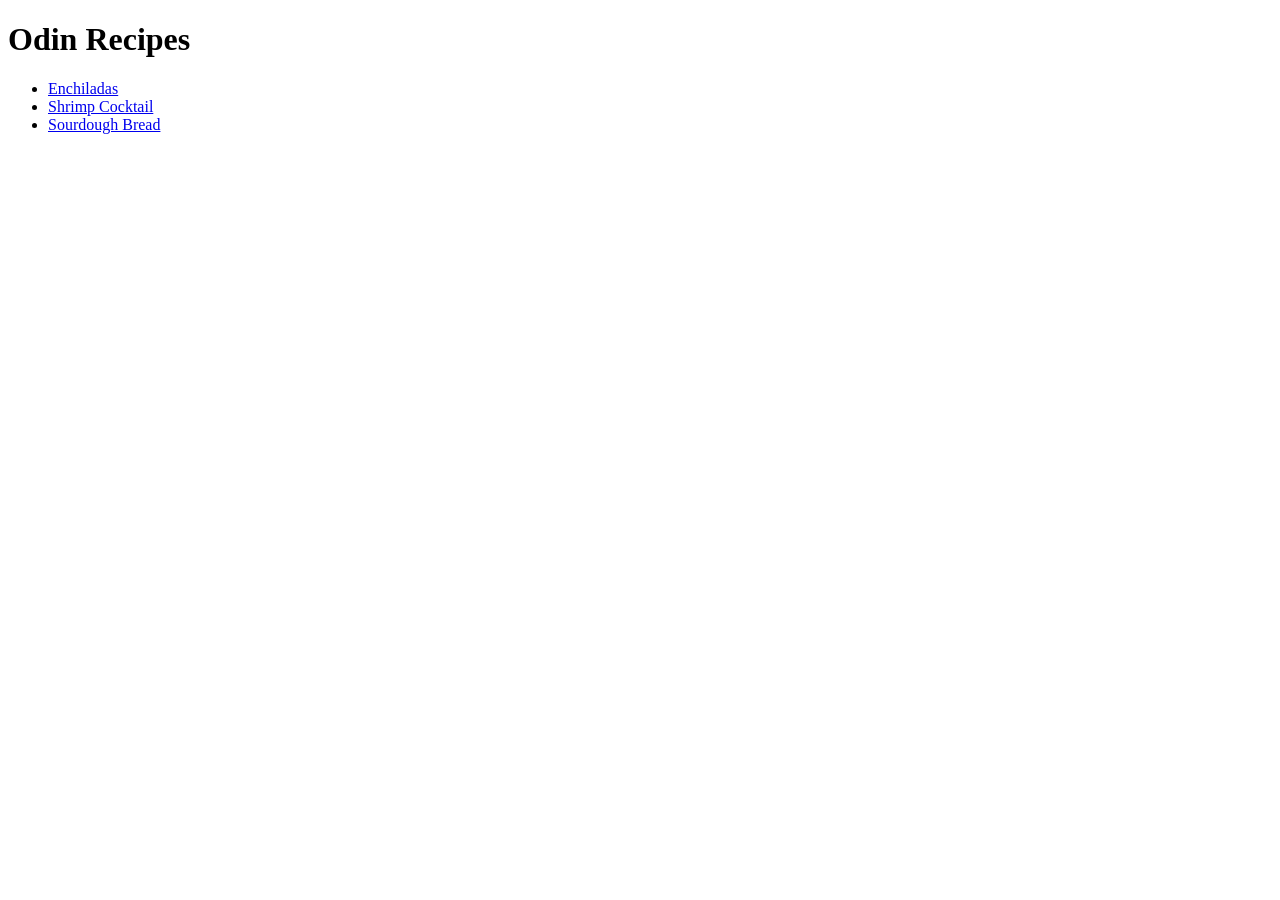
<file: index.html>
<!DOCTYPE html>
<html lang="en">
    <head>
        <meta charset="UTF-8">
        <title>Odin Recipes</title>
    </head>

    <body>
        <h1>Odin Recipes</h1>
        <ul>
            <li><a href="recipes/enchiladas.html">Enchiladas</a></li>
            <li><a href="recipes/shrimp_cocktail.html">Shrimp Cocktail</a></li>
            <li><a href="recipes/sourdough_bread.html">Sourdough Bread</a></li>
        </ul> 
    </body>
</html>
</file>
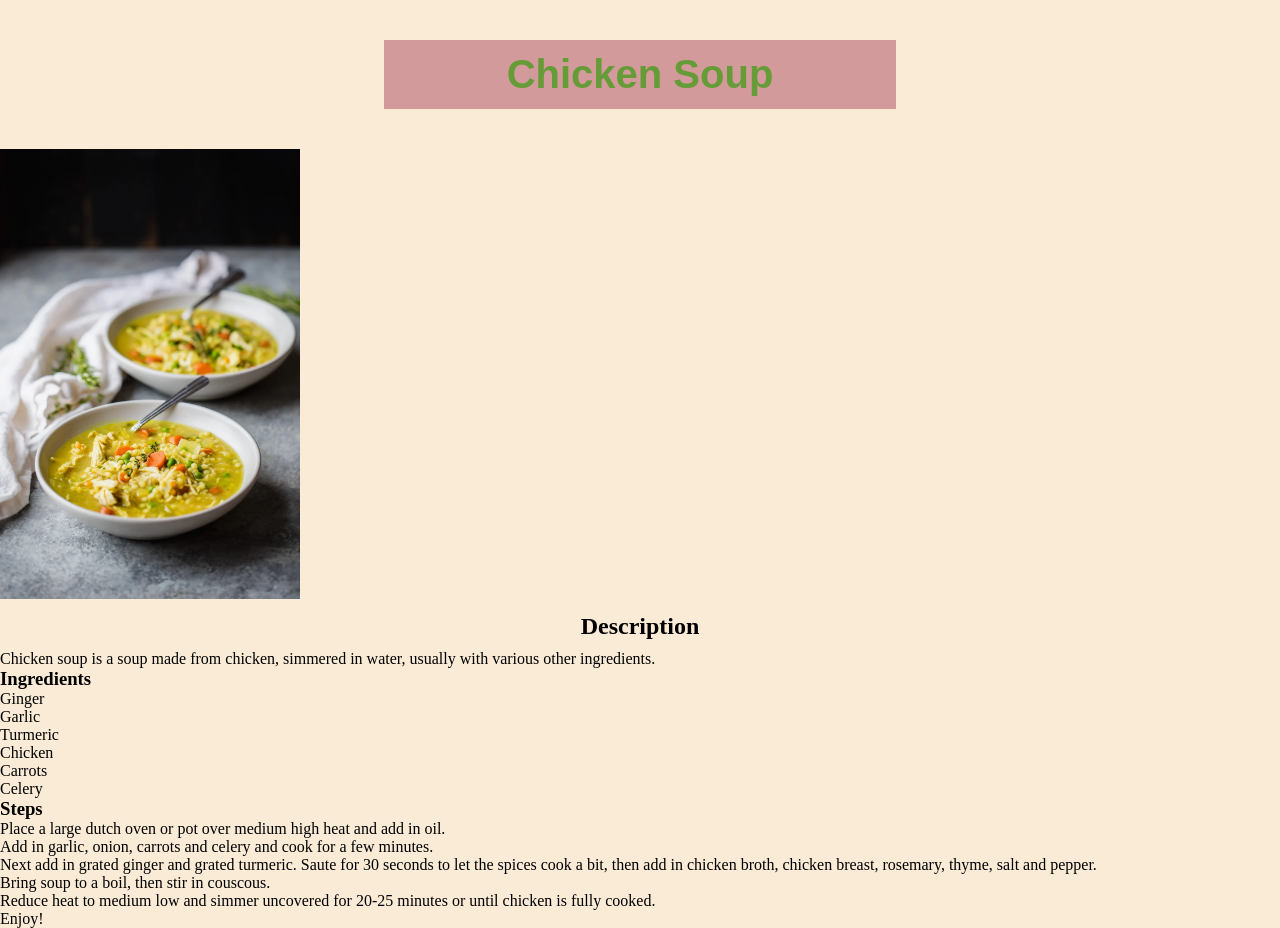
<file: recipes/chickensoup.html>
<!DOCTYPE html>
<html lang="En">
    <head>
        <meta charset="UTF-8">
        <title>Chicken Soup Recipe</title>
        <link rel="stylesheet" href="../styles.css">
    </head>
    <body>
        <h1 class="header chick">Chicken Soup</h1>
        <img src="../images/chickensoup.jpg" alt="Photo of a DELICIOUS bowl of Chicken Soup" height="450" width="300">
        <h2>Description</h2>
        <p>Chicken soup is a soup made from chicken, simmered in water, usually with various other ingredients.</p>
        <h3>Ingredients</h3>
        <ul>
            <li>Ginger</li>
            <li>Garlic</li>
            <li>Turmeric</li>
            <li>Chicken</li>
            <li>Carrots</li>
            <li>Celery</li>
        </ul>
    <h3>Steps</h3>
        <ol>
            <li>Place a large dutch oven or pot over medium high heat and add in oil.</li>
            <li>Add in garlic, onion, carrots and celery and cook for a few minutes.</li>
            <li>Next add in grated ginger and grated turmeric. Saute for 30 seconds to let the spices cook a bit, then add in chicken broth, chicken breast, rosemary, thyme, salt and pepper.</li>
            <li>Bring soup to a boil, then stir in couscous.</li>
            <li>Reduce heat to medium low and simmer uncovered for 20-25 minutes or until chicken is fully cooked.</li>
            <li>Enjoy!</li>
        </ol>
    </body>
</html>
</file>
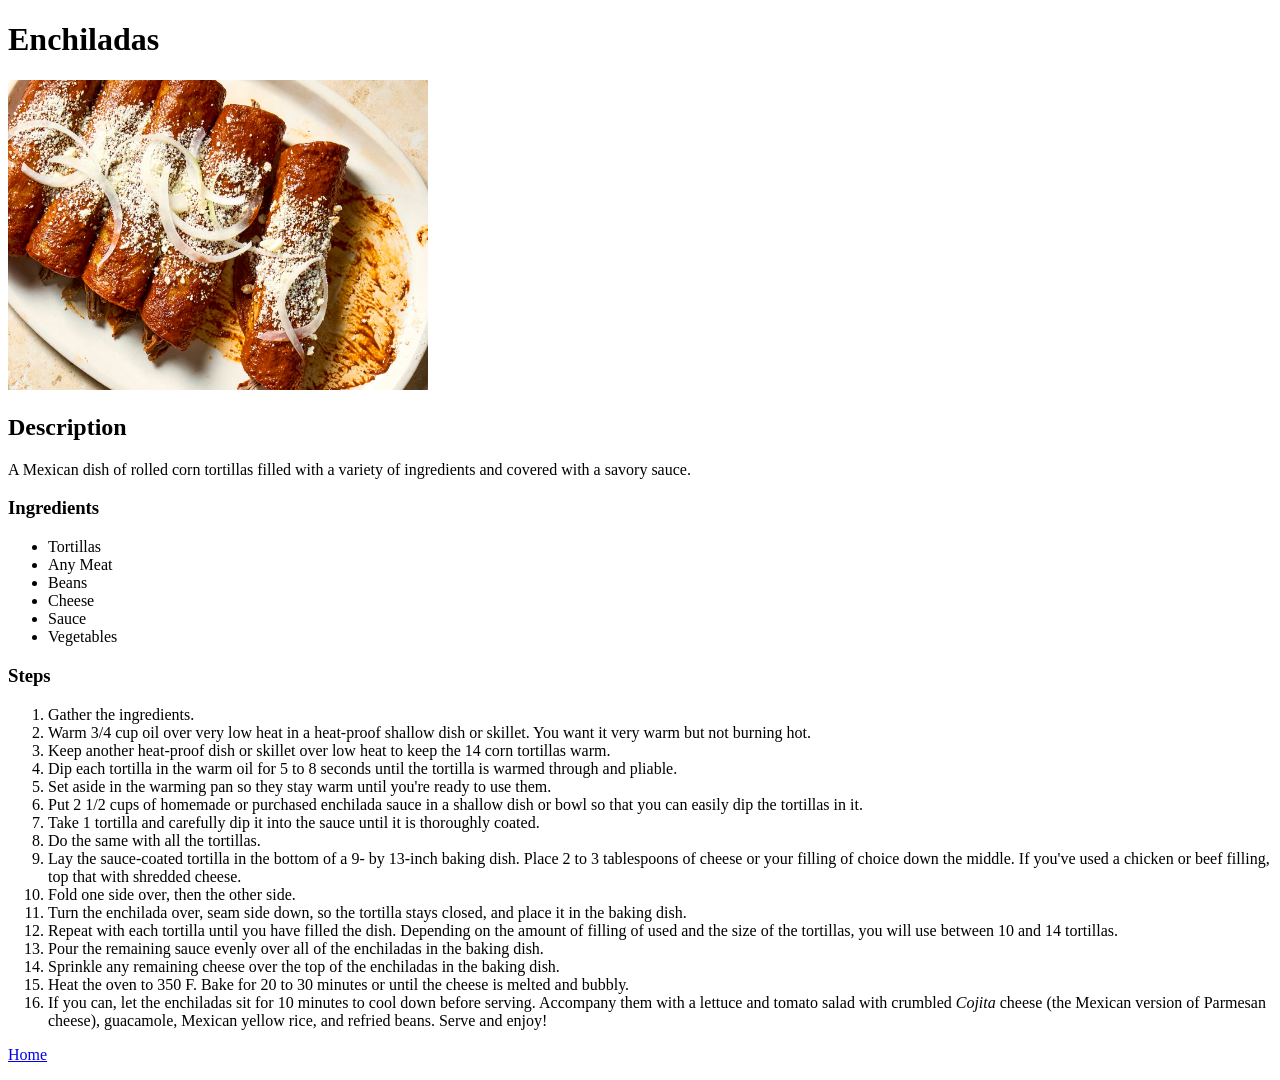
<file: recipes/enchiladas.html>
<!DOCTYPE html>
<html lang="en">
    <head>
        <meta charset="UTF-8">
        <title>Enchiladas</title>
    </head>

    <body>
        <h1>Enchiladas</h1>
        <img src="../images/Enchiladas.jpg" alt="A plate of delectably cooked Enchiladas made in the most Mexican way possible." height="310" width="420">
        
        <h2>Description</h2>
        <p>A Mexican dish of rolled corn tortillas filled with a variety of ingredients and covered with a savory sauce.</p>

        <h3>Ingredients</h3>
        <ul>
            <li>Tortillas</li>
            <li>Any Meat</li>
            <li>Beans</li>
            <li>Cheese</li>
            <li>Sauce</li>
            <li>Vegetables</li>
        </ul>

        <h3>Steps</h3>
        <ol>
            <li>Gather the ingredients.</li>
            <li>Warm 3/4 cup oil over very low heat in a heat-proof shallow dish or skillet. You want it very warm but not burning hot.</li>
            <li>Keep another heat-proof dish or skillet over low heat to keep the 14 corn tortillas warm.</li>
            <li>Dip each tortilla in the warm oil for 5 to 8 seconds until the tortilla is warmed through and pliable.</li>
            <li>Set aside in the warming pan so they stay warm until you're ready to use them.</li>
            <li>Put 2 1/2 cups of homemade or purchased enchilada sauce in a shallow dish or bowl so that you can easily dip the tortillas in it.</li>
            <li>Take 1 tortilla and carefully dip it into the sauce until it is thoroughly coated.</li>
            <li>Do the same with all the tortillas.</li>
            <li>Lay the sauce-coated tortilla in the bottom of a 9- by 13-inch baking dish. Place 2 to 3 tablespoons of cheese or your filling of choice down the middle. If you've used a chicken or beef filling, top that with shredded cheese.</li>
            <li>Fold one side over, then the other side.</li>
            <li>Turn the enchilada over, seam side down, so the tortilla stays closed, and place it in the baking dish.</li>
            <li>Repeat with each tortilla until you have filled the dish. Depending on the amount of filling of used and the size of the tortillas, you will use between 10 and 14 tortillas.</li>
            <li>Pour the remaining sauce evenly over all of the enchiladas in the baking dish.</li>
            <li>Sprinkle any remaining cheese over the top of the enchiladas in the baking dish.</li>
            <li>Heat the oven to 350 F. Bake for 20 to 30 minutes or until the cheese is melted and bubbly.</li>
            <li>If you can, let the enchiladas sit for 10 minutes to cool down before serving. Accompany them with a lettuce and tomato salad with crumbled <em>Cojita</em> cheese (the Mexican version of Parmesan cheese), guacamole, Mexican yellow rice, and refried beans. Serve and enjoy!</li>
        </ol>

        <p><a href="../index.html">Home</a></p>
        
    </body>
</html>
</file>
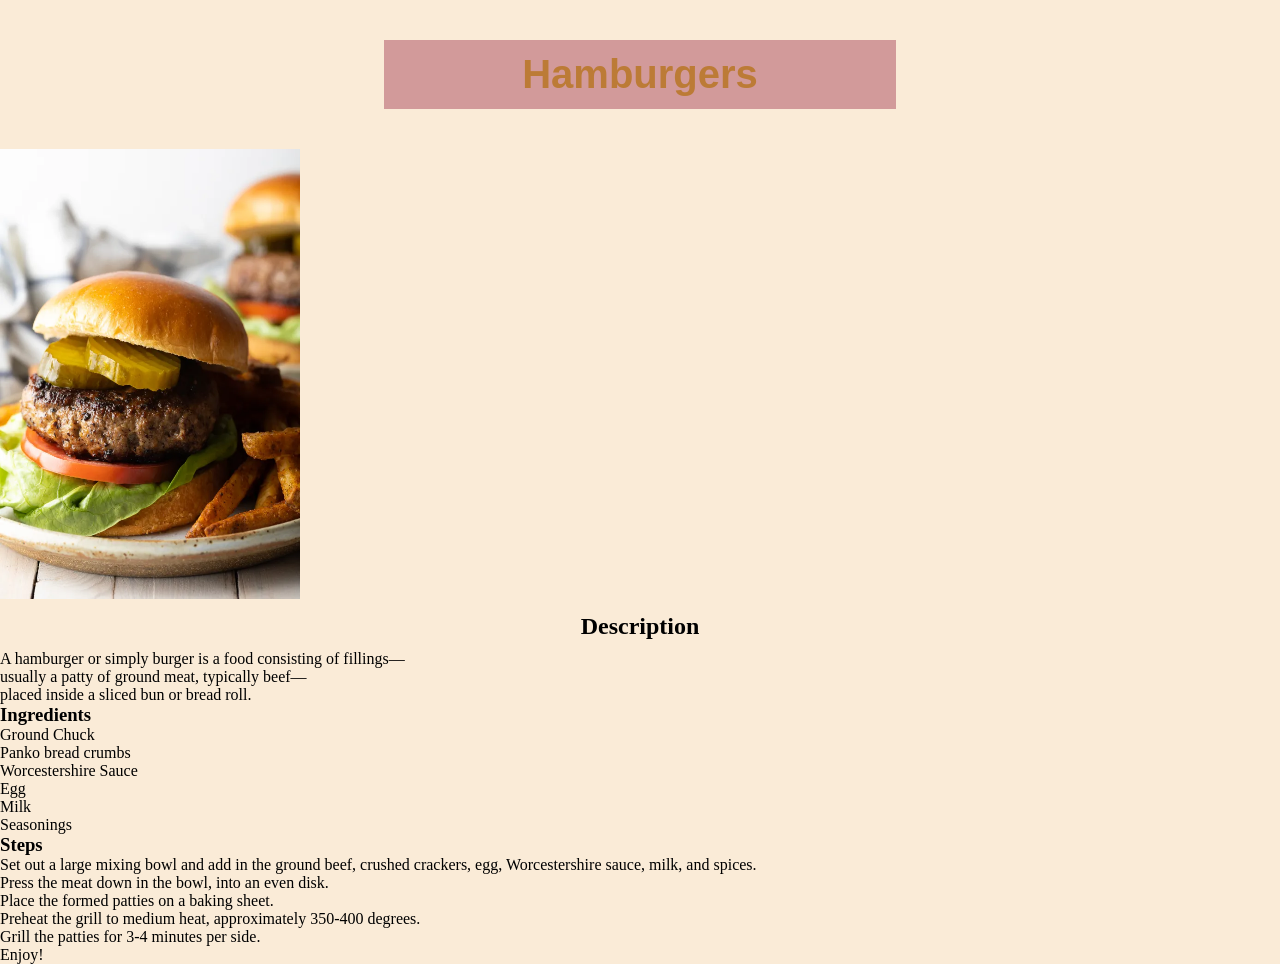
<file: recipes/hamburgers.html>
<!DOCTYPE html>
<html lang="en">
    <head>
        <meta charset="UTF-8">
        <title>Hamburgers Recipe</title>
        <link rel="stylesheet" href="../styles.css">
    </head>
    <body>
        <h1 class="header hamb">Hamburgers</h1>
        <img src="../images/HamburgerPhoto.jpg" alt="Photo of a DELICIOUS hamburger" height="450" width="300">
        <h2>Description</h2>
        <p>
            A hamburger or simply burger is a food consisting of fillings—
        </p>
        <p>
            usually a patty of ground meat, typically beef—
        </p>
        <p>
            placed inside a sliced bun or bread roll.
        </p>
        <h3>Ingredients</h3>
            <ul>
                <li>Ground Chuck</li>
                <li>Panko bread crumbs</li>
                <li>Worcestershire Sauce</li>
                <li>Egg</li>
                <li>Milk</li>
                <li>Seasonings</li>
            </ul>
        <h3>Steps</h3>
            <ol>
                <li>Set out a large mixing bowl and add in the ground beef, crushed crackers, egg, Worcestershire sauce, milk, and spices.</li>
                <li>Press the meat down in the bowl, into an even disk.</li>
                <li>Place the formed patties on a baking sheet.</li>
                <li>Preheat the grill to medium heat, approximately 350-400 degrees.</li>
                <li>Grill the patties for 3-4 minutes per side.</li>
                <li>Enjoy!</li>
            </ol>
    </body>
</html>
</file>
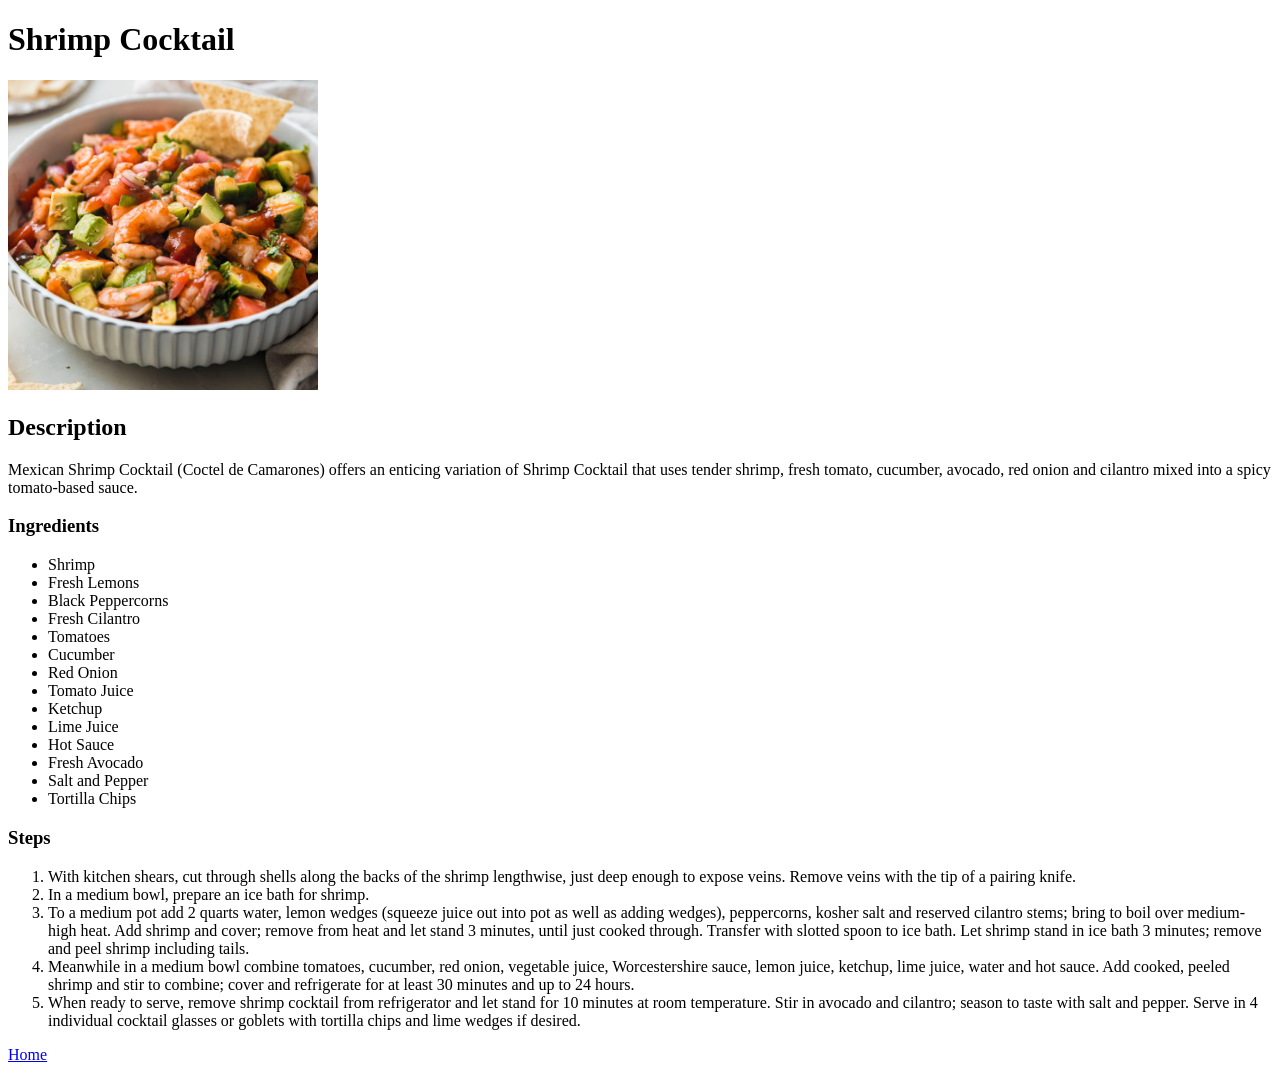
<file: recipes/shrimp_cocktail.html>
<!DOCTYPE html>
<html lang="en">
    <head>
        <meta charset="UTF-8">
        <title>Shrimp Cocktail</title>
    </head>

    <body>
        <h1>Shrimp Cocktail</h1>

        <img src="../images/Shrimp_Cocktail.jpg" alt="A photo of delectably cooked Shrimp Cocktail." height="310" width="310">
        
        <h2>Description</h2>
        <p>Mexican Shrimp Cocktail (Coctel de Camarones) offers an enticing variation of Shrimp Cocktail that uses tender shrimp, fresh tomato, cucumber, avocado, red onion and cilantro mixed into a spicy tomato-based sauce.</p>

        <h3>Ingredients</h3>
        <ul>
            <li>Shrimp</li>
            <li>Fresh Lemons</li>
            <li>Black Peppercorns</li>
            <li>Fresh Cilantro</li>
            <li>Tomatoes</li>
            <li>Cucumber</li>
            <li>Red Onion</li>
            <li>Tomato Juice</li>
            <li>Ketchup</li>
            <li>Lime Juice</li>
            <li>Hot Sauce</li>
            <li>Fresh Avocado</li>
            <li>Salt and Pepper</li>
            <li>Tortilla Chips</li>
        </ul>

        <h3>Steps</h3>
        <ol>
            <li>With kitchen shears, cut through shells along the backs of the shrimp lengthwise, just deep enough to expose veins. Remove veins with the tip of a pairing knife.</li>
            <li>In a medium bowl, prepare an ice bath for shrimp.</li>
            <li>To a medium pot add 2 quarts water, lemon wedges (squeeze juice out into pot as well as adding wedges), peppercorns, kosher salt and reserved cilantro stems; bring to boil over medium-high heat. Add shrimp and cover; remove from heat and let stand 3 minutes, until just cooked through. Transfer with slotted spoon to ice bath. Let shrimp stand in ice bath 3 minutes; remove and peel shrimp including tails.</li>
            <li>Meanwhile in a medium bowl combine tomatoes, cucumber, red onion, vegetable juice, Worcestershire sauce, lemon juice, ketchup, lime juice, water and hot sauce. Add cooked, peeled shrimp and stir to combine; cover and refrigerate for at least 30 minutes and up to 24 hours.</li>
            <li>When ready to serve, remove shrimp cocktail from refrigerator and let stand for 10 minutes at room temperature. Stir in avocado and cilantro; season to taste with salt and pepper. Serve in 4 individual cocktail glasses or goblets with tortilla chips and lime wedges if desired.</li>
        </ol>

        <p><a href="../index.html">Home</a></p>
    </body>
</html>
</file>
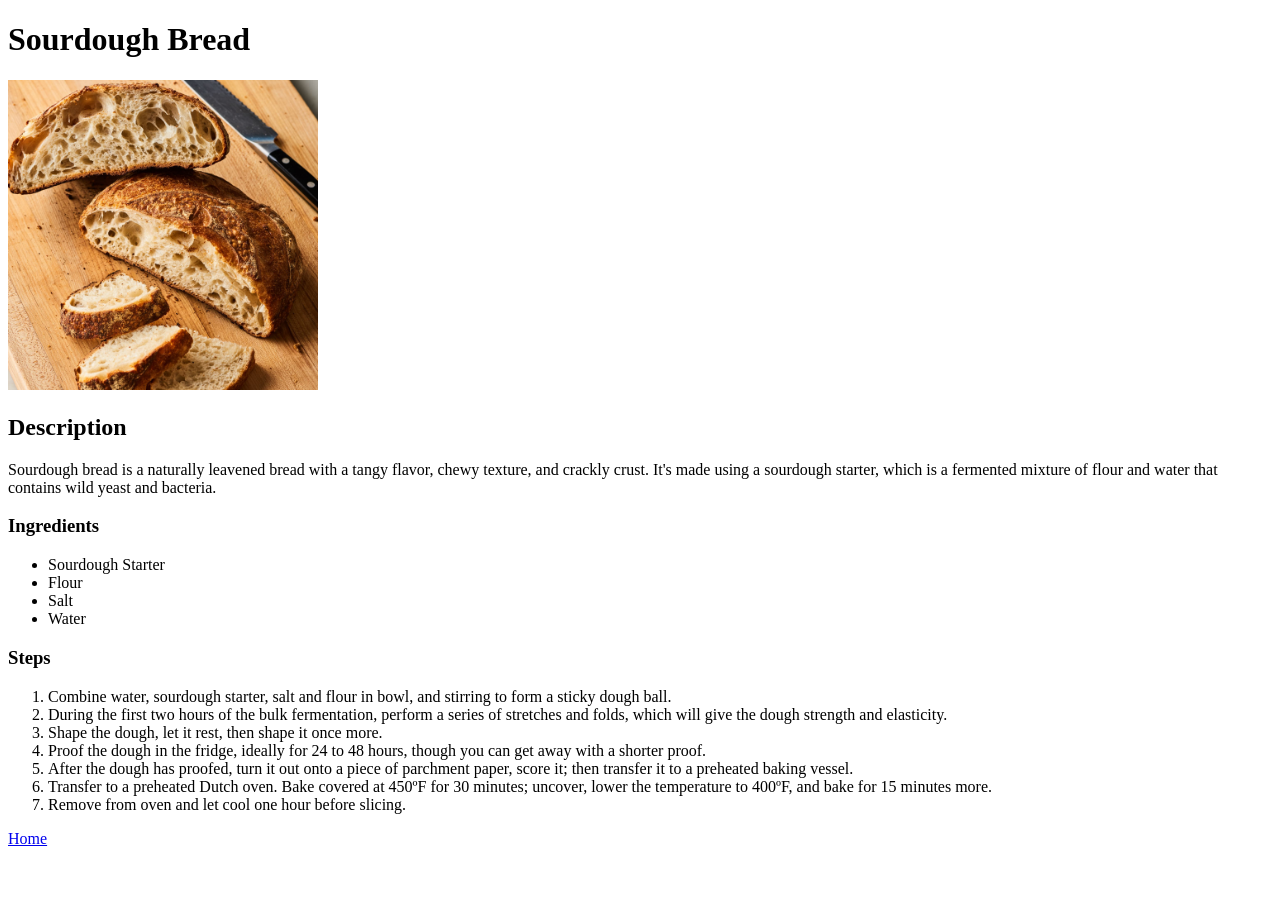
<file: recipes/sourdough_bread.html>
<!DOCTYPE html>
<html lang="en">
    <head>
        <meta charset="UTF-8">
        <title>Sourdough Bread</title>
    </head>

    <body>
        <h1>Sourdough Bread</h1>
        <img src="../images/Sourdough_Bread.jpg" alt="A photo of delectably baked Sourdough Bread." height="310" width="310">
        
        <h2>Description</h2>
        <p>Sourdough bread is a naturally leavened bread with a tangy flavor, chewy texture, and crackly crust. It's made using a sourdough starter, which is a fermented mixture of flour and water that contains wild yeast and bacteria.</p>

        <h3>Ingredients</h3>
        <ul>
            <li>Sourdough Starter</li>
            <li>Flour</li>
            <li>Salt</li>
            <li>Water</li>
        </ul>

        <h3>Steps</h3>
        <ol>
            <li>Combine water, sourdough starter, salt and flour in bowl, and stirring to form a sticky dough ball.</li>
            <li>During the first two hours of the bulk fermentation, perform a series of stretches and folds, which will give the dough strength and elasticity.</li>
            <li>Shape the dough, let it rest, then shape it once more.</li>
            <li>Proof the dough in the fridge, ideally for 24 to 48 hours, though you can get away with a shorter proof.</li>
            <li>After the dough has proofed, turn it out onto a piece of parchment paper, score it; then transfer it to a preheated baking vessel.</li>
            <li>Transfer to a preheated Dutch oven. Bake covered at 450ºF for 30 minutes; uncover, lower the temperature to 400ºF, and bake for 15 minutes more.</li>
            <li>Remove from oven and let cool one hour before slicing.</li>
        </ol>

        <p><a href="../index.html">Home</a></p>
    </body>
</html>
</file>
<file: styles.css>
* {
    background-color: antiquewhite;
    margin: 0;
    padding: 0;
    box-sizing: border-box;
}

.header {
    text-align: center;
    background-color: rgb(210, 154, 154);
    margin: 40px auto;
    width: 40%;
    padding: 12px;
    font-family: Georgia, Arial, serif;
    font-size: 40px;
}

.links {
    font-size: 26px;
    font-family: Garamond, Georgia, Arial, serif;
    display: flex;
    justify-content: center;
    }

 a {
    margin: 0 16px;
    background-color: rgb(210, 154, 154);
    padding: 8px;
 }
 
 .recipe {
    border: 10px solid rgb(210, 154, 154);
    height: 400px;
    display: flex;
}
.recipe-container {
    display: flex;
}

.description-container, .ingredients, .steps {
    margin: 8px 14px;
    padding: 8px;
    flex: 1;
}

.des-header {
    text-align: center;
}

.description {
    font-family: 'Times New Roman', Times, serif;
}

h2 {
    text-align: center;
    margin: 10px 0;
}
.ench {
    color:rgb(154, 54, 54);
}

.hamb {
    color:rgb(188, 123, 54)
}

.chick {
    color:rgb(101, 156, 56)
}
</file>
